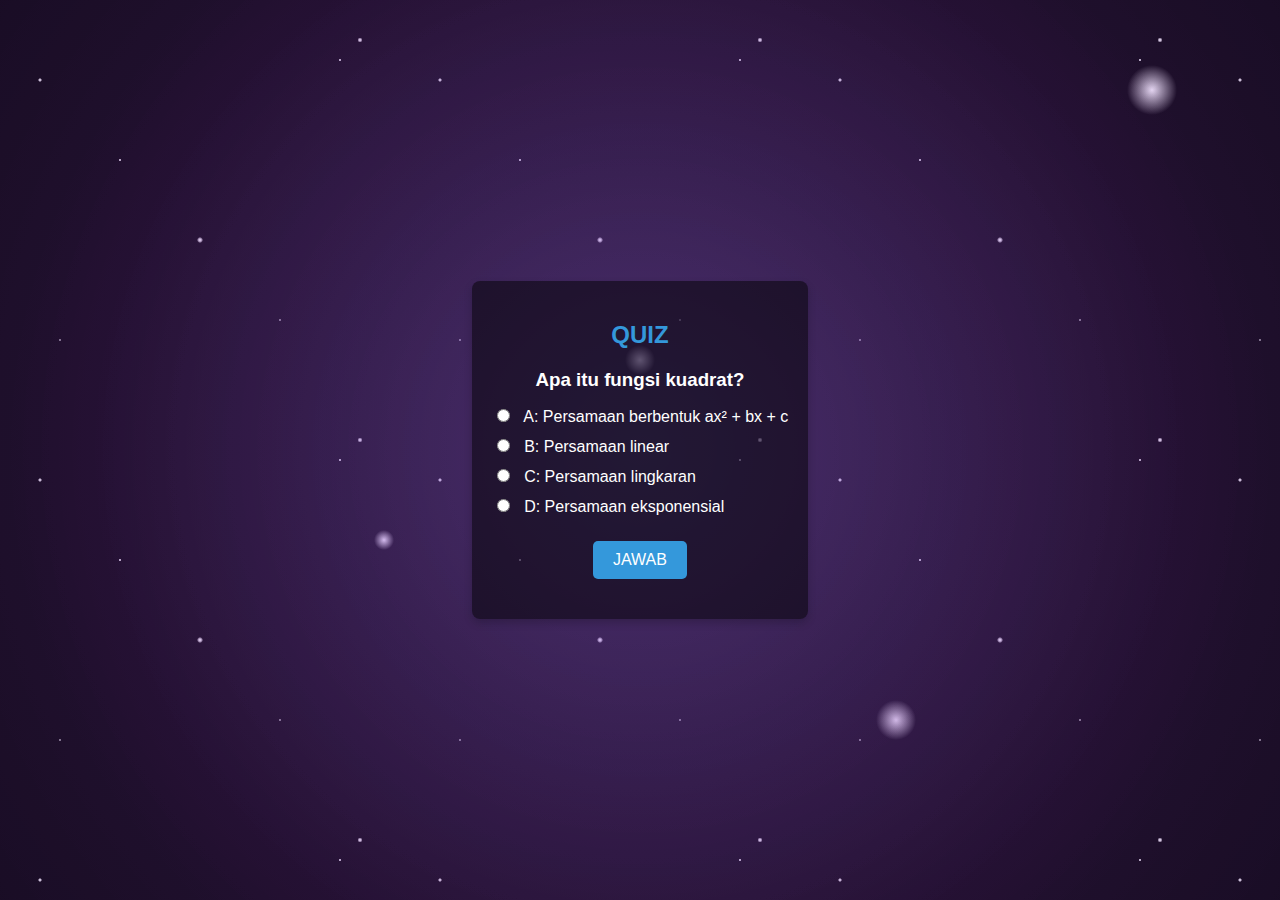
<file: kuis quadcalc/kuis.html>
<!DOCTYPE html>
<html lang="en">
<head>
    <meta charset="UTF-8">
    <meta name="viewport" content="width=device-width, initial-scale=1.0">
    <title>Quiz Pilihan Ganda</title>
    <link rel="stylesheet" href="kuis.css">
</head>
<body>
    <div id="overlay">
    <div class="stars"></div>
    <div class="twinkling"></div>
    <div class="aurora paused"></div>
    <div class="floating-elements"></div>

    <section id="quiz-section">
        <h2>QUIZ</h2>
        <div id="quiz-container">
            <!-- Tempat soal quiz -->
        </div>
        <div id="answer-feedback"></div>
        <button id="next-question">JAWAB</button>
        <div id="loading-spinner" style="display: none;">
            <div class="spinner"></div>
        </div>        
        <div id="quiz-result"></div>
        
    </section>
    <audio id="sound-correct" src="./sound/benar.mp3"></audio>
    <audio id="sound-wrong" src="./sound/salah.mp3"></audio>
    <script src="kuis.js"></script>
</body>
</html>
</file>
<file: kuis quadcalc/kuis.css>
body {
    font-family: Arial, sans-serif;
    margin: 0;
    padding: 0;
    display: flex;
    justify-content: center;
    align-items: center;
    height: 100vh;
    background: white;
}

#quiz-container {
    color: white;
}

.quiz-container {
    background: white;
    padding: 20px;
    border-radius: 8px;
    box-shadow: 0 4px 8px rgba(0, 0, 0, 0.2);
    width: 400px;
    text-align: center;
}

h1 {
    font-size: 24px;
    margin-bottom: 20px;
}

button {
    padding: 10px 20px;
    font-size: 16px;
    background: #007bff;
    color: white;
    border: none;
    border-radius: 5px;
    cursor: pointer;
    margin-top: 20px;
}

button:hover {
    background: #0056b3;
}

#result {
    margin-top: 20px;
    font-size: 18px;
    color: #28a745;
}

label {
    display: block;
    text-align: left;
    margin: 10px 0;
    cursor: pointer;
}

input[type="radio"] {
    margin-right: 10px;
}

#quiz-section {
    background: rgba(0, 0, 0, 0.5);
    color: #3498db;
    padding: 20px;
    margin: 20px;
    text-align: center;
    border-radius: 8px;
    box-shadow: 0 4px 8px rgba(0, 0, 0, 0.2);
}

#quiz-container h3 {
    margin-bottom: 15px;
}

#quiz-container label {
    display: block;
    margin: 10px 0;
    cursor: pointer;
}

#quiz-container input[type="radio"] {
    margin-right: 10px;
}

#next-question {
    padding: 10px 20px;
    background-color: #3498db;
    color: white;
    border: none;
    border-radius: 5px;
    cursor: pointer;
    margin-top: 15px;
}

#next-question:hover {
    background-color: #0056b3;
}

#quiz-result {
    margin-top: 20px;
    font-size: 1.2rem;
    color: #28a745;
    text-align: center;
}

#overlay {
    position: fixed;
    top: 0;
    left: 0;
    width: 100%;
    height: 100%;
    background: linear-gradient(45deg, #000, #001f4d); /* Efek gradasi gelap */
    display: flex;
    align-items: center;
    justify-content: center;
    z-index: 1000; /* Pastikan di atas semua konten */
    animation: fadeInOverlay 0.5s ease-in-out; /* Animasi muncul */
    transition: opacity 0.5s ease-in-out;
    }

/* Lapisan aurora */
.aurora {
    position: fixed;
    width: 100%;
    height: 100%;
    top: 0;
    left: 0;
    background: radial-gradient(circle, rgba(0, 255, 255, 0.1) 0%, rgba(0, 0, 0, 0) 70%),
                radial-gradient(circle, rgba(255, 0, 255, 0.1) 20%, rgba(0, 0, 0, 0) 80%);
    animation: auroraAnimation 8s infinite alternate ease-in-out;
    z-index: -1; /* Di bawah konten */
}

/* Animasi lembut aurora */
@keyframes auroraAnimation {
    0% {
        transform: translateY(0) scale(1);
        opacity: 0.7;
    }
    50% {
        transform: translateY(-20px) scale(1.1);
        opacity: 0.9;
    }
    100% {
        transform: translateY(20px) scale(1);
        opacity: 0.7;
    }
}
.aurora::before, .aurora::after {
    content: '';
    position: absolute;
    width: 200%;
    height: 200%;
    top: -50%;
    left: -50%;
    background: radial-gradient(circle, rgba(255, 0, 128, 0.2), rgba(0, 0, 0, 0));
    animation: waveAnimation 12s infinite alternate ease-in-out;
    mix-blend-mode: screen; /* Efek campuran warna */
}

.aurora::after {
    background: radial-gradient(circle, rgba(0, 128, 255, 0.2), rgba(0, 0, 0, 0));
    animation-duration: 10s; /* Kecepatan berbeda */
}

/* Animasi bergelombang untuk aurora */
@keyframes waveAnimation {
    0% {
        transform: scale(1) translate(-20%, -20%);
    }
    50% {
        transform: scale(1.2) translate(20%, 20%);
    }
    100% {
        transform: scale(1) translate(-20%, -20%);
    }
}

/* Background bintang */
.stars {
    position: fixed;
    width: 100%;
    height: 100%;
    background: black;
    z-index: -2; /* Di bawah konten lainnya */
}

.stars::before {
    content: '';
    position: absolute;
    top: 0;
    left: 0;
    width: 200%;
    height: 200%;
    background: 
        radial-gradient(2px 2px at 10% 20%, #fff, transparent),
        radial-gradient(1.5px 1.5px at 30% 40%, #fff, transparent),
        radial-gradient(3px 3px at 50% 60%, #fff, transparent),
        radial-gradient(1px 1px at 70% 80%, #fff, transparent),
        radial-gradient(2.5px 2.5px at 90% 10%, #fff, transparent),
        radial-gradient(1px 1px at 15% 85%, #fff, transparent),
        radial-gradient(1.5px 1.5px at 85% 15%, #fff, transparent),
        radial-gradient(2px 2px at 10% 20%, #fff, transparent),
        radial-gradient(1.5px 1.5px at 30% 40%, #fff, transparent),
        radial-gradient(3px 3px at 50% 60%, #fff, transparent),
        radial-gradient(1px 1px at 70% 80%, #fff, transparent),
        radial-gradient(2.5px 2.5px at 90% 10%, #fff, transparent),
        radial-gradient(1px 1px at 15% 85%, #fff, transparent),
        radial-gradient(1.5px 1.5px at 85% 15%, #fff, transparent);
        background-size: 400px 400px;
}

.stars {
    background: black;
    animation: moveStars 20s linear infinite;
}

@keyframes moveStars {
    0% {
        background-position: 0 0;
    }
    100% {
        background-position: 0 100%;
    }
}


.twinkling {
    position: fixed;
    width: 100%;
    height: 100%;
    background: 
        radial-gradient(10px 10px at 30% 60%, rgba(255, 255, 255, 1), transparent),
        radial-gradient(15px 15px at 50% 40%, rgba(255, 255, 255, 0.9), transparent),
        radial-gradient(20px 20px at 70% 80%, rgba(255, 255, 255, 0.95), transparent),
        radial-gradient(25px 25px at 90% 10%, rgba(255, 255, 255, 1), transparent);
    z-index: -1; /* Di atas bintang */
}

@keyframes twinklingEffect {
    0%, 100% {
        opacity: 0.8;
    }
    50% {
        opacity: 0.4;
    }
}

.twinkling {
    animation: twinklingEffect 2s infinite ease-in-out;
}


.fade-out {
    opacity: 0;
    transition: opacity 0.5s ease;
}

.fade-in {
    opacity: 1;
    transition: opacity 0.5s ease;
}

@keyframes fadeOut {
    from {
        opacity: 1;
    }
    to {
        opacity: 0;
    }
}

@keyframes fadeIn {
    from {
        opacity: 0;
    }
    to {
        opacity: 1;
    }
}



/* Animasi latar belakang saat jawaban benar atau salah */
.correct {
    background-color: green; /* Hijau untuk jawaban benar */
    color: white;
    transition: background-color 0.5s ease;
}

.incorrect {
    background-color: red; /* Merah untuk jawaban salah */
    color: white;
    transition: background-color 0.5s ease;
}

.correct-option {
    border: 2px solid black;
    padding: 5px;
    border-radius: 5px;
}

.wrong-option {
    border: 2px solid black;
    padding: 5px;
    border-radius: 5px;
}


.feedback-icon {
    font-size: 2em;
    margin: 10px 0;
}

#answer-feedback{
    color: white;
    font-size: large;
}

.icon-correct {
    color: white; /* Icon berwarna putih */
    animation: bounce 0.5s ease;
}

.icon-wrong {
    color: white; /* Icon berwarna putih */
    animation: shake 0.5s ease;
}

/* Animasi bounce untuk centang */
@keyframes bounce {
    0%, 100% {
        transform: translateY(0);
    }
    50% {
        transform: translateY(-10px);
    }
}

/* Animasi shake untuk silang */
@keyframes shake {
    0%, 100% {
        transform: translateX(0);
    }
    25% {
        transform: translateX(-5px);
    }
    75% {
        transform: translateX(5px);
    }
}

.loading-spinner {
    border: 4px solid rgba(255, 255, 255, 0.3);
    border-top: 4px solid white;
    border-radius: 50%;
    width: 40px;
    height: 40px;
    animation: spin 1s linear infinite;
    margin: 10px auto;
}

@keyframes spin {
    0% { transform: rotate(0deg); }
    100% { transform: rotate(360deg); }
}


/* Tampilan tombol */
#continue-button {
    background-color: #3498db; /* Abu gelap */
    color: white;
    border: none;
    padding: 10px 20px;
    border-radius: 5px;
    cursor: pointer;
    transition: background-color 0.3s ease;
}

#continue-button:hover {
    background-color: #0056b3; /* Abu gelap lebih pekat */
}
</file>
